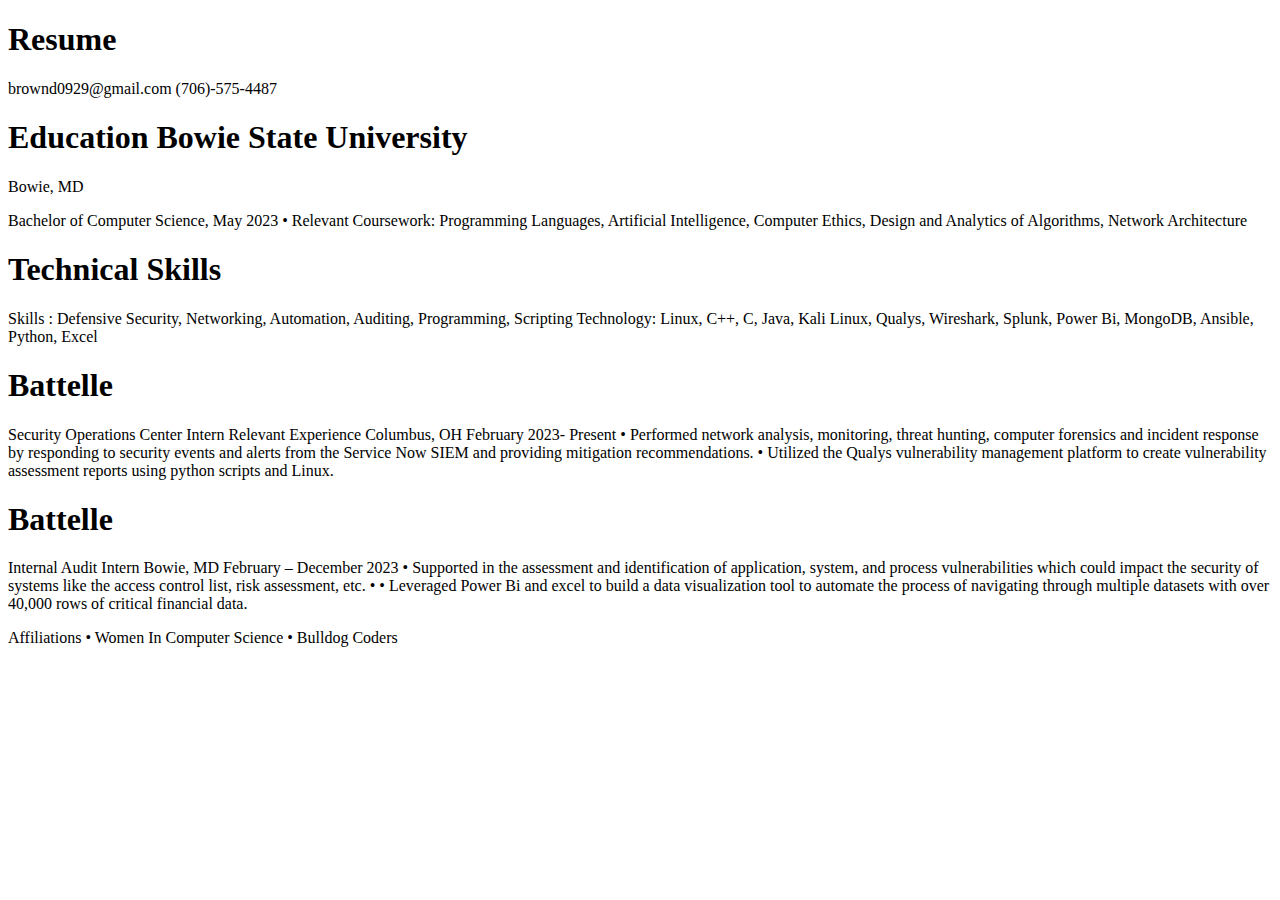
<file: public/dejairesume.html>
<!DOCTYPE html>
<html lang="en">
<head>
    <meta charset="UTF-8">
    <meta http-equiv="X-UA-Compatible" content="IE=edge">
    <meta name="viewport" content="width=device-width, initial-scale=1.0">
    <title>Document</title>
</head>
<body>
    <h1>Resume</h1>
    <p1>brownd0929@gmail.com
(706)-575-4487
    </p1>
<h1>Education Bowie State University</h1> 	       Bowie, MD
   <p>Bachelor of Computer Science,	May 2023
•	Relevant Coursework: Programming Languages, Artificial Intelligence, Computer Ethics, Design and Analytics of Algorithms, Network Architecture


	
</p>
<h1>Technical Skills</h1>
<p>
    Skills : Defensive Security, Networking, Automation, Auditing, Programming, Scripting 
Technology: Linux, C++, C, Java, Kali Linux, Qualys, Wireshark, Splunk, Power Bi, MongoDB, Ansible, Python, Excel

</p>

 

<h1>Battelle</h1>
<p>Security Operations Center Intern
 
Relevant Experience 
 

            Columbus, OH
 February 2023- Present 
 
•	Performed network analysis, monitoring, threat hunting, computer forensics and incident response by responding to security events and alerts from the Service Now SIEM and providing mitigation recommendations.
•	Utilized the Qualys vulnerability management platform to create vulnerability assessment reports using python scripts and Linux. 
</p>
 
<h1>Battelle</h1>

<p>Internal Audit Intern
 
 
Bowie, MD February – December 2023
 
•	Supported in the assessment and identification of application, system, and process vulnerabilities which could impact the security of systems like the access control list, risk assessment, etc. 
•	•	Leveraged Power Bi and excel to build a data visualization tool to automate the process of navigating through multiple datasets with over 40,000 rows of critical financial data. 
</p>

 

Affiliations
•	Women In Computer Science
•	Bulldog Coders 
</p1>
</body>
</html>
</file>
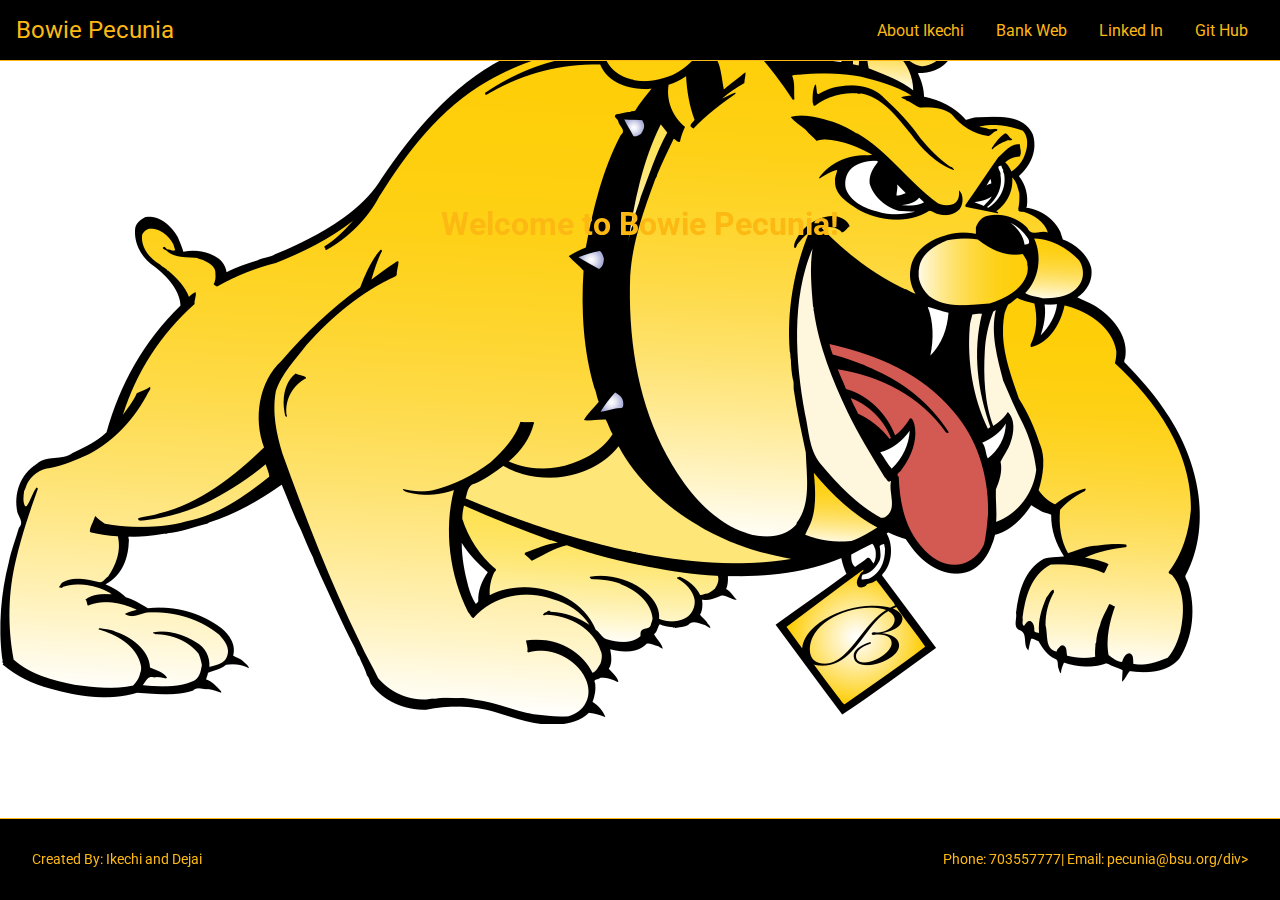
<file: public/homepage.html>
<!DOCTYPE html>
<html lang="en">
<head>
  <meta charset="UTF-8">
  <meta name="viewport" content="width=device-width, initial-scale=1.0">
  <title>Bowie Students</title>
  <link rel="stylesheet" href="styles.css">
   <link rel="stylesheet" href="https://fonts.googleapis.com/css2?family=Roboto:wght@400;700&display=swap">
</head>
<body>
  <div class="background-wrap">
      <iframe src="bowiee.png" frameborder="0"></iframe>
  </div>
  <header>
    
    <div class="logo">Bowie Pecunia<a href="#hero"></a></div>
   
    <nav>
      <ul>
        <li><a href="reusme.html">About Ikechi</a></li>
        
        <li><a href="index.html">Bank Web</a></li>
        <li><a href="linkedin.html">Linked In</a></li>
        <li><a href="https://github.com/Youngshot1359/Senior-Capstone-Bowie-Bank-">Git Hub</a></li>
        
      </ul>
    </nav>
  </header>
  
  <section id="hero">
 
  </section>
  
 
  <section id="portfolio">
    <h2>Welcome to Bowie Pecunia!</h2>
    <!-- Add portfolio items here -->
  </section>
  
  <section id="testimonials">
    
    <!-- Add testimonials here -->
  </section>
  
  <section id="blog">
    
   
  </section>
  
  <footer>
    <div class="address">Created By: Ikechi and Dejai</div>
    <div class="contact">Phone: 703557777| Email: pecunia@bsu.org/div>
    <div class="social">
      <!-- Add social media icons here -->
    </div>
  </footer>
</body>
</html>
</file>
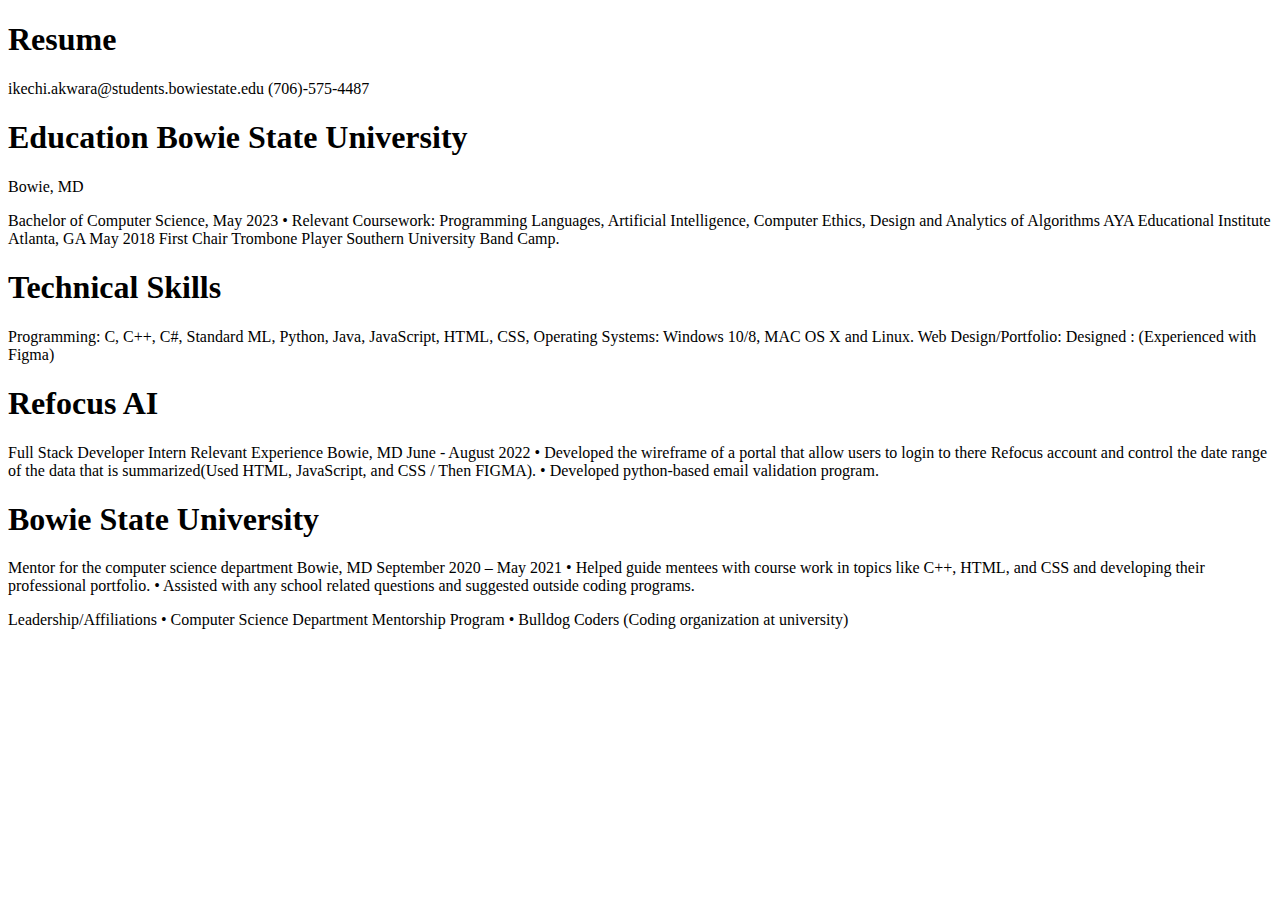
<file: public/reusme.html>
<!DOCTYPE html>
<html lang="en">
<head>
    <meta charset="UTF-8">
    <meta http-equiv="X-UA-Compatible" content="IE=edge">
    <meta name="viewport" content="width=device-width, initial-scale=1.0">
    <title>Document</title>
</head>
<body>
    <h1>Resume</h1>
    <p1>ikechi.akwara@students.bowiestate.edu
(706)-575-4487
    </p1>
<h1>Education Bowie State University</h1> 	       Bowie, MD
   <p>Bachelor of Computer Science,	May 2023
•	Relevant Coursework: Programming Languages, Artificial Intelligence, Computer Ethics, Design and Analytics of Algorithms


AYA Educational Institute 	Atlanta, GA
	May 2018 First Chair Trombone Player Southern University Band Camp.
</p>
<h1>Technical Skills</h1>
<p>
Programming: C, C++, C#, Standard ML, Python, Java, JavaScript, HTML, CSS,
Operating Systems: Windows 10/8, MAC OS X and Linux.
Web Design/Portfolio: Designed :             (Experienced with Figma)
</p>

 

<h1>Refocus AI</h1>
<p>Full Stack Developer Intern
 
Relevant Experience 
 

            Bowie, MD  
 June - August 2022
 
•	Developed the wireframe of a portal that allow users to login to there Refocus account and control the date range of the data that is summarized(Used HTML, JavaScript,  and CSS / Then FIGMA).
•	Developed python-based email validation program.
</p>
 
<h1>Bowie State University</h1>

<p>Mentor for the computer science department
 
Bowie, MD September 2020 – May 2021
 
•	Helped guide mentees with course work in topics like C++, HTML, and CSS and developing their professional portfolio.
•	Assisted with any school related questions and suggested outside coding programs.
</p>

 

Leadership/Affiliations
•	Computer Science Department Mentorship Program
•	Bulldog Coders (Coding organization at university)
</p1>
</body>
</html>
</file>
<file: public/styles.css>
* {
  box-sizing: border-box;
  margin: 0;
  padding: 0;
}

body {
  display: flex;
  flex-direction: column;
  min-height: 100vh;
  font-family: 'Roboto', sans-serif;
}



header {
  background-color: #000000;
  display: flex;
  justify-content: space-between;
  align-items: center;
  padding: 1rem;
  position: sticky;
  top: 0;
  width: 100%;
  z-index: 1000;
  border-bottom: 1px solid #FDB913;
}

header .logo {
  font-size: 1.5rem;
  color: #FDB913;
}

nav ul {
  display: flex;
}

nav ul li {
  list-style: none;
}

nav ul li a {
  color: #FDB913;
  display: block;
  padding: 0 1rem;
  text-decoration: none;
}

nav ul li a:hover {
  color: #c99711;
}

.hero {
  background-image: url('hero-bg.jpg');
  background-position: center;
  background-repeat: no-repeat;
  background-size: cover;
  color: #FDB913;
  height: 100vh;
  padding: 3rem;
  text-align: center;
  display: flex;
  flex-direction: column;
  justify-content: center;
}

.hero h1 {
  font-size: 4rem;
  margin-bottom: 1rem;
  color: #FDB913;
}

section {
  padding: 3rem;
}

section h2 {
  font-size: 2rem;
  margin-bottom: 1rem;
  text-align: center;
  color: #FDB913;
}

/* Add custom styles for each section, such as the services, portfolio, testimonials, and blog */

footer {
  margin-top: auto; /* Pushes the footer down */
  background-color: #000000;
  padding: 2rem;
  display: flex;
  justify-content: space-between;
  align-items: center;
  border-top: 1px solid #FDB913;
}


footer .address,
footer .contact {
  color: #FDB913;
  font-size: 0.9rem;
}

.background-wrap {
  position: fixed;
  top: 0;
  left: 0;
  width: 100%;
  height: 100%;
  z-index: -1;
  pointer-events: none;
}

.background-wrap iframe {
  width: 100%;
  height: 100%;
}


/* Add custom styles for the social media icons */
</file>
